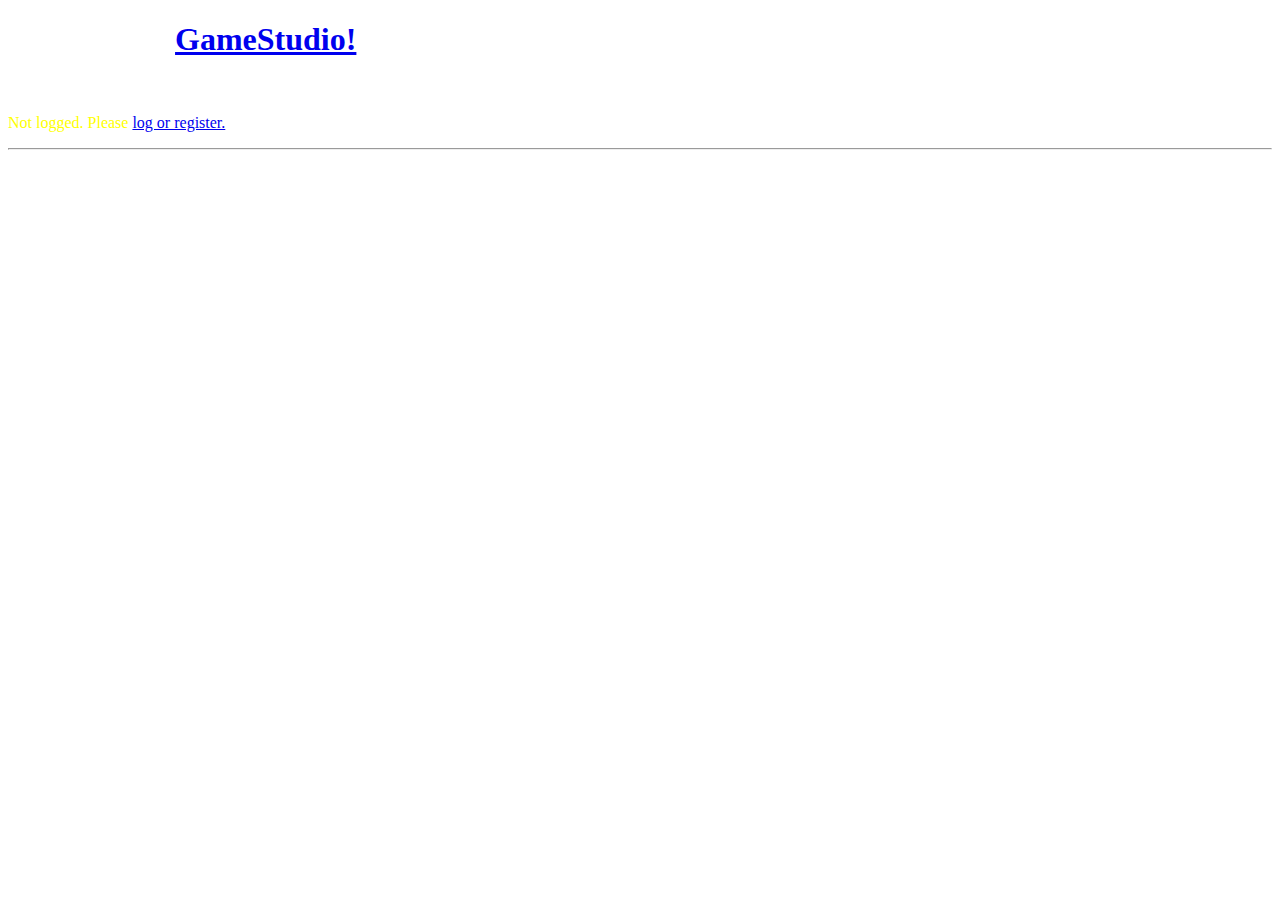
<file: src/main/resources/templates/fragments.html>
<!DOCTYPE html>
<html xmlns:th="http://www.thymeleaf.org">
<html lang="en">

<!--/*@thymesVar id="authenticationController" type="sk.tuke.gamestudio.server.controller.authenticationController"*/-->

<div style="color:white;" th:fragment="header">
    <h1>Welcome to <a href="/">GameStudio!</a></h1>
    <span th:if="${@authenticationController.isUserLogged()}">
        <p> Logged as: <span style="color:yellow;" th:text="${@authenticationController.getLoggedUserName()}"> </span></p>
        </span>
    <span th:if ="not ${@authenticationController.isUserLogged()}">
        <p> <span style="color:yellow;"> Not logged. Please </span>
        <a href="/">log or register.</a><br>
        </p>
        </span>
</div>

<div style="color:white;" th:fragment="footer">
    <hr/>
    This is 1024 game! Developed by me kekW.<br>
</div>

</html>
</file>
